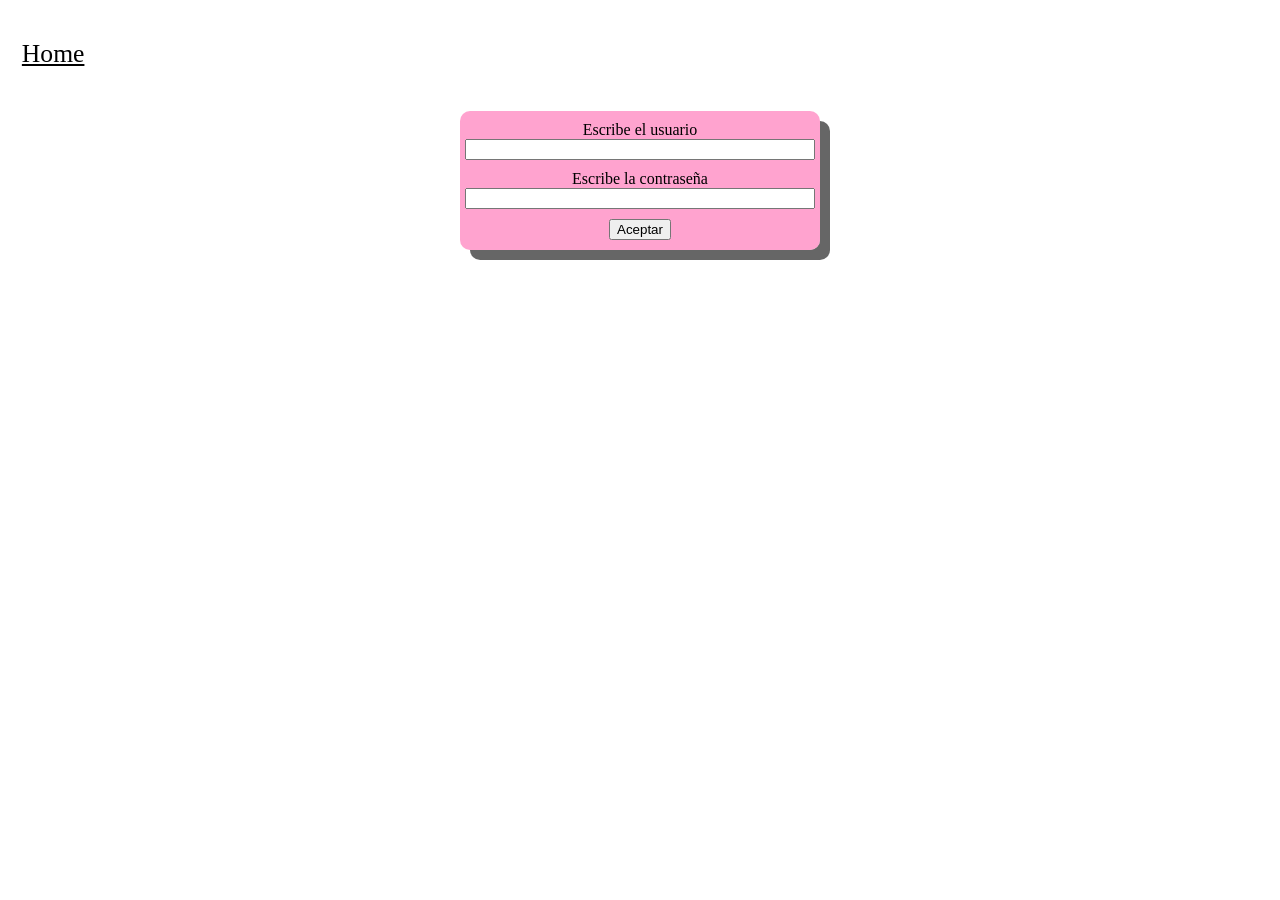
<file: PracticaAle/index.html>
<!DOCTYPE html>
<html>
<head>
	<meta charset="utf-8">
	<meta name="viewport" content="width=device-width, initial-scale=1">
	<script type="text/javascript" src="script.js"></script>
	<link rel="stylesheet" type="text/css" href="style.css">
	<title>HOLI (login) </title>
</head>
<body>
	<header>
		<a href="index.html">Home</a>
	</header>
	<div class="Full">
		<!--Formulario-->
		<div class="Formulario">
			<label>Escribe el usuario</label>
			<input type="text" id="user">
			<label>Escribe la contraseña</label>
			<input type="password" id="pass">
			<button onclick="Aceptar()">Aceptar</button>
		</div>
	</div>
</body>
</html>
</file>
<file: PracticaAle/style.css>
body{
	background: url("https://i.pinimg.com/736x/54/76/eb/5476ebdbca980e581ee88d1d8f6a7158.jpg");
	background-size: 55%;
}

header{
	height: 10vh;
	display: flex;
	flex-direction: row;
	align-items: center;
	padding: .10%;
}

header a{
	font-size: 2vw;
	margin-left: 1%;
}

footer{
	background: #c6eaf7 5px;
}

.Segundo{
	background: rgba(174, 236, 255, .6);
	width: 200px;
}

.Formulario{
	background: rgba(255,124,187, .7);
	color: black;
	width: 360px;
	text-align: center;
	display: inline-block;
	padding-top: 10px;
	padding-bottom: 10px;
	border-radius: 10px;
	box-shadow: 10px 10px rgba(0, 0, 0, .6);
}

.Formulario input{
	width: 95%;
	margin-bottom: 10px;
}

.Full{
	width: 100%;
	text-align: center;
	margin-top: 10px;
	transition: 2s;
}

a{
	font-size: 42px;
	color: rgba(0,0,0);
	text-shadow: rgb(0,0,0);
}

#fotoUsuario{
	width: 50%;
}
header img{
	height: 85%;
}

.data{
	width: 100%;
}

.data #tabla{
	background: cadetblue;
	border-collapse: collapse;
	width: 60%;
	text-align: center;
}

td{
	border: solid black 2px ;
}

th{
	background: lightcoral;
	border: solid black 3px;
}

.car{
	float: right;
	width: 25%;
	padding-right: 3%;
	font-size: 2vw;
}

.car button{
	width: 100%;
	margin-bottom: 3%;
	font-size: 2vw;

}

.non{
	background: #ff7abf;
}

.non:hover{
	border: solid #ff0083 3px;
	transition: .2s;
}

.non:active{
	background: #ff7abf;
}

.par{
	background: #b307e5;
}

.par:hover{
	border: solid #ff7abf 3px;
	transition: .2s;
}

.par:active{
	background: #ff0083;
}
</file>
